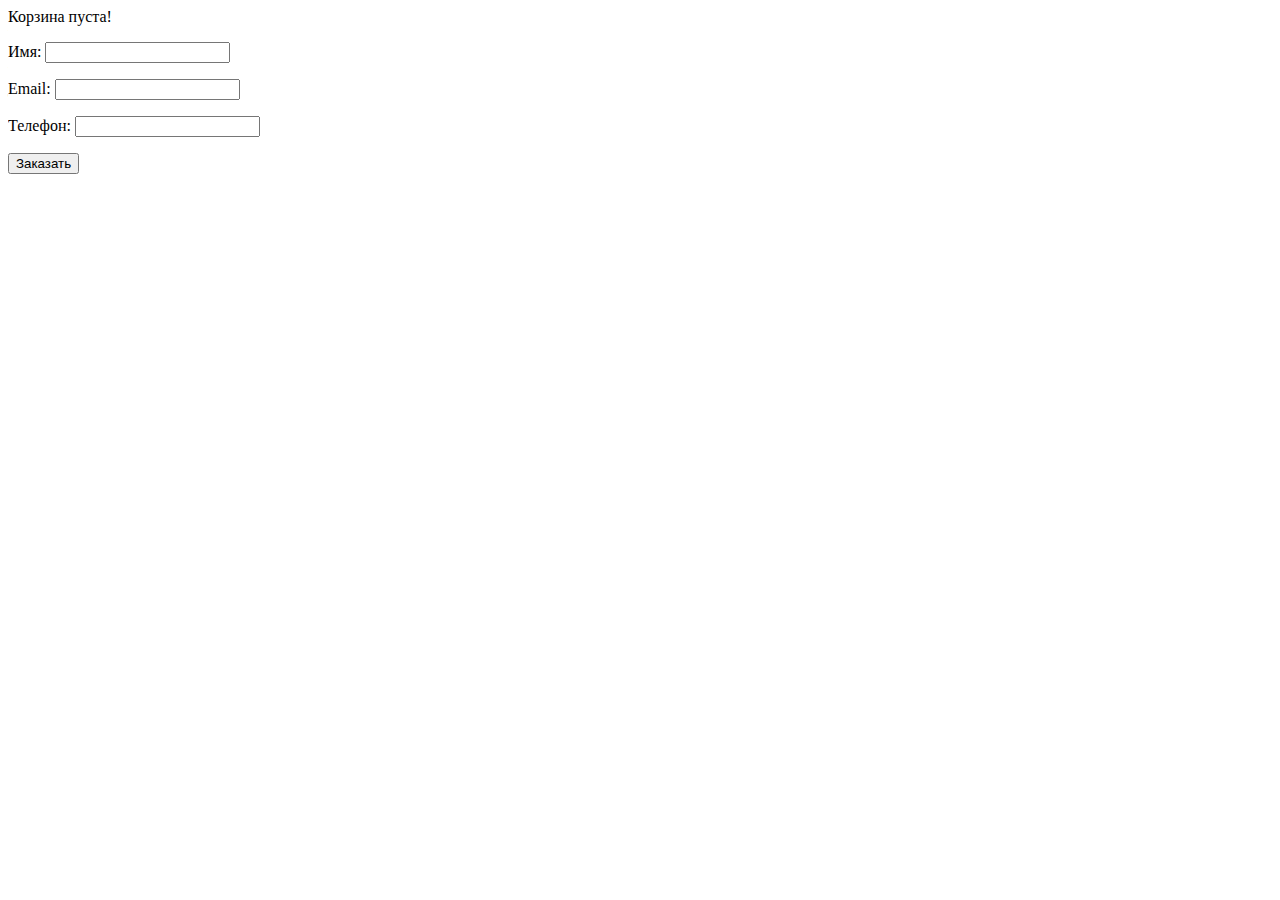
<file: cart.html>
<!DOCTYPE html>
<html lang="en">
<head>
	<meta charset="UTF-8">
	<title>Document</title>
	<link rel="stylesheet" type="text/css" href="css/style.css">
</head>
<body>

<header></header>
<main>
	<div class="main-cart"></div>
	<div class="email-field">
		<p>Имя: <input type="text" id="ename"></p>
		<p>Email: <input type="text" id="email"></p>
		<p>Телефон: <input type="text" id="ephone"></p>
		<p><button class="send-email">Заказать</button></p>
	</div>
</main>
<footer></footer>

<script src="js/jquery-3.2.1.min.js"></script>
<script src="js/cart.js"></script>
</body>
</html>
</file>
<file: css/style.css>
.cart {
	width: 250px;
	height: 340px;
	border: 1px solid black;
	margin: 30px;
	float: left;
	text-align: center;
	padding: 20px;
}
.cart .name {
	font-size: 1.4rem;
	font-weight: bold;
	text-transform: uppercase;
	margin-bottom: 30px;
}
.cart .cost {
	font-size: 1.3rem;
	margin: 30px 0;
}
.cart .add-to-cart {
	font-size: 1.1rem;
	background: black;
	color: white;
	padding: 10px 20px;
	border: none;
	cursor: pointer;
}
.cart .add-to-cart:hover {
	background: cadetblue;
}
.cart .add-to-cart:active {
	background: red;
}
.goods-out {
	border-top: 1px solid black;
	border-bottom: 1px solid black;
}
.goods-out::after {
	content: "";
	display: block;
	clear: both;
}
.main-cart img {
	width: 48px;
}
</file>
